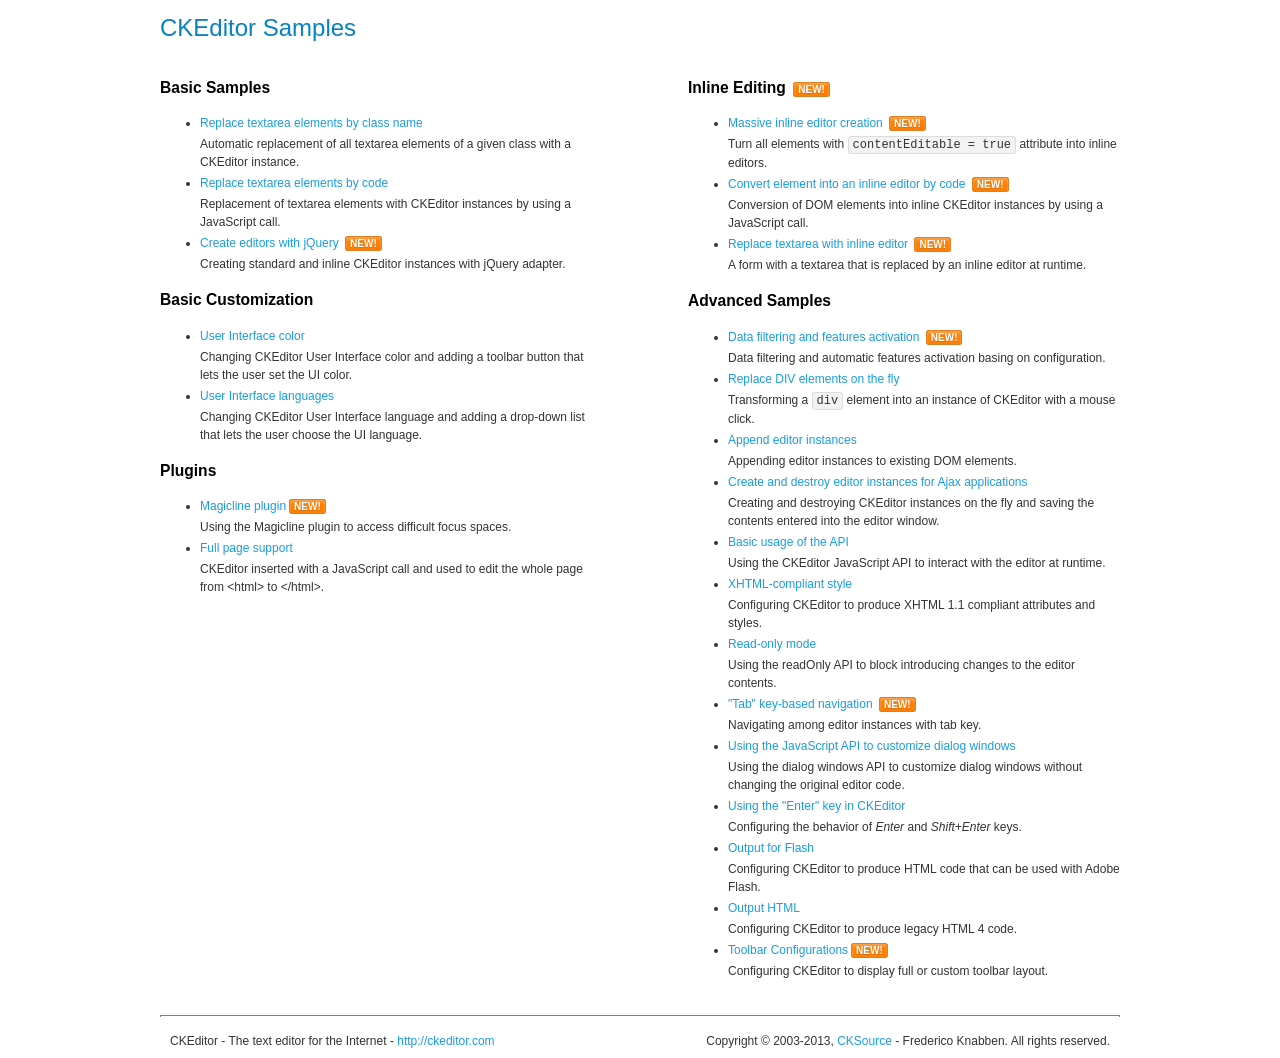
<file: WBLinPro/js/plugin/ckeditor/samples/index.html>
<!DOCTYPE html>
<!--
Copyright (c) 2003-2013, CKSource - Frederico Knabben. All rights reserved.
For licensing, see LICENSE.md or http://ckeditor.com/license
-->
<html>
<head>
	<title>CKEditor Samples</title>
	<meta charset="utf-8">
	<link rel="stylesheet" href="sample.css">
</head>
<body>
	<h1 class="samples">
		CKEditor Samples
	</h1>
	<div class="twoColumns">
		<div class="twoColumnsLeft">
			<h2 class="samples">
				Basic Samples
			</h2>
			<dl class="samples">
				<dt><a class="samples" href="replacebyclass.html">Replace textarea elements by class name</a></dt>
				<dd>Automatic replacement of all textarea elements of a given class with a CKEditor instance.</dd>

				<dt><a class="samples" href="replacebycode.html">Replace textarea elements by code</a></dt>
				<dd>Replacement of textarea elements with CKEditor instances by using a JavaScript call.</dd>

				<dt><a class="samples" href="jquery.html">Create editors with jQuery</a> <span class="new">New!</span></dt>
				<dd>Creating standard and inline CKEditor instances with jQuery adapter.</dd>
			</dl>

			<h2 class="samples">
				Basic Customization
			</h2>
			<dl class="samples">
				<dt><a class="samples" href="uicolor.html">User Interface color</a></dt>
				<dd>Changing CKEditor User Interface color and adding a toolbar button that lets the user set the UI color.</dd>

				<dt><a class="samples" href="uilanguages.html">User Interface languages</a></dt>
				<dd>Changing CKEditor User Interface language and adding a drop-down list that lets the user choose the UI language.</dd>
			</dl>


			<h2 class="samples">Plugins</h2>
<dl class="samples">
<dt><a class="samples" href="plugins/magicline/magicline.html">Magicline plugin</a><span class="new">New!</span></dt>
<dd>Using the Magicline plugin to access difficult focus spaces.</dd>

<dt><a class="samples" href="plugins/wysiwygarea/fullpage.html">Full page support</a></dt>
<dd>CKEditor inserted with a JavaScript call and used to edit the whole page from &lt;html&gt; to &lt;/html&gt;.</dd>
</dl>
		</div>
		<div class="twoColumnsRight">
			<h2 class="samples">
				Inline Editing <span class="new">New!</span>
			</h2>
			<dl class="samples">
				<dt><a class="samples" href="inlineall.html">Massive inline editor creation</a> <span class="new">New!</span></dt>
				<dd>Turn all elements with <code>contentEditable = true</code> attribute into inline editors.</dd>

				<dt><a class="samples" href="inlinebycode.html">Convert element into an inline editor by code</a> <span class="new">New!</span></dt>
				<dd>Conversion of DOM elements into inline CKEditor instances by using a JavaScript call.</dd>

				<dt><a class="samples" href="inlinetextarea.html">Replace textarea with inline editor</a> <span class="new">New!</span></dt>
				<dd>A form with a textarea that is replaced by an inline editor at runtime.</dd>

				
			</dl>

			<h2 class="samples">
				Advanced Samples
			</h2>
			<dl class="samples">
				<dt><a class="samples" href="datafiltering.html">Data filtering and features activation</a> <span class="new">New!</span></dt>
				<dd>Data filtering and automatic features activation basing on configuration.</dd>

				<dt><a class="samples" href="divreplace.html">Replace DIV elements on the fly</a></dt>
				<dd>Transforming a <code>div</code> element into an instance of CKEditor with a mouse click.</dd>

				<dt><a class="samples" href="appendto.html">Append editor instances</a></dt>
				<dd>Appending editor instances to existing DOM elements.</dd>

				<dt><a class="samples" href="ajax.html">Create and destroy editor instances for Ajax applications</a></dt>
				<dd>Creating and destroying CKEditor instances on the fly and saving the contents entered into the editor window.</dd>

				<dt><a class="samples" href="api.html">Basic usage of the API</a></dt>
				<dd>Using the CKEditor JavaScript API to interact with the editor at runtime.</dd>

				<dt><a class="samples" href="xhtmlstyle.html">XHTML-compliant style</a></dt>
				<dd>Configuring CKEditor to produce XHTML 1.1 compliant attributes and styles.</dd>

				<dt><a class="samples" href="readonly.html">Read-only mode</a></dt>
				<dd>Using the readOnly API to block introducing changes to the editor contents.</dd>

				<dt><a class="samples" href="tabindex.html">"Tab" key-based navigation</a> <span class="new">New!</span></dt>
				<dd>Navigating among editor instances with tab key.</dd>


				
<dt><a class="samples" href="plugins/dialog/dialog.html">Using the JavaScript API to customize dialog windows</a></dt>
<dd>Using the dialog windows API to customize dialog windows without changing the original editor code.</dd>

<dt><a class="samples" href="plugins/enterkey/enterkey.html">Using the &quot;Enter&quot; key in CKEditor</a></dt>
<dd>Configuring the behavior of <em>Enter</em> and <em>Shift+Enter</em> keys.</dd>

<dt><a class="samples" href="plugins/htmlwriter/outputforflash.html">Output for Flash</a></dt>
<dd>Configuring CKEditor to produce HTML code that can be used with Adobe Flash.</dd>

<dt><a class="samples" href="plugins/htmlwriter/outputhtml.html">Output HTML</a></dt>
<dd>Configuring CKEditor to produce legacy HTML 4 code.</dd>

<dt><a class="samples" href="plugins/toolbar/toolbar.html">Toolbar Configurations</a><span class="new">New!</span></dt>
<dd>Configuring CKEditor to display full or custom toolbar layout.</dd>

			</dl>
		</div>
	</div>
	<div id="footer">
		<hr>
		<p>
			CKEditor - The text editor for the Internet - <a class="samples" href="http://ckeditor.com/">http://ckeditor.com</a>
		</p>
		<p id="copy">
			Copyright &copy; 2003-2013, <a class="samples" href="http://cksource.com/">CKSource</a> - Frederico Knabben. All rights reserved.
		</p>
	</div>
</body>
</html>
</file>
<file: WBLinPro/js/plugin/ckeditor/samples/sample.css>
/*
Copyright (c) 2003-2013, CKSource - Frederico Knabben. All rights reserved.
For licensing, see LICENSE.md or http://ckeditor.com/license
*/

html, body, h1, h2, h3, h4, h5, h6, div, span, blockquote, p, address, form, fieldset, img, ul, ol, dl, dt, dd, li, hr, table, td, th, strong, em, sup, sub, dfn, ins, del, q, cite, var, samp, code, kbd, tt, pre
{
	line-height: 1.5em;
}

body
{
	padding: 10px 30px;
}

input, textarea, select, option, optgroup, button, td, th
{
	font-size: 100%;
}

pre, code, kbd, samp, tt
{
	font-family: monospace,monospace;
	font-size: 1em;
}

body {
    width: 960px;
    margin: 0 auto;
}

code
{
	background: #f3f3f3;
	border: 1px solid #ddd;
	padding: 1px 4px;

	-moz-border-radius: 3px;
	-webkit-border-radius: 3px;
	border-radius: 3px;
}

abbr
{
	border-bottom: 1px dotted #555;
	cursor: pointer;
}

.new
{
	background: #FF7E00;
	border: 1px solid #DA8028;
	color: #fff;
	font-size: 10px;
	font-weight: bold;
	padding: 1px 4px;
	text-shadow: 0 1px 0 #C97626;
	text-transform: uppercase;
	margin: 0 0 0 3px;

	-moz-border-radius: 3px;
	-webkit-border-radius: 3px;
	border-radius: 3px;

	-moz-box-shadow: 0 2px 3px 0 #FFA54E inset;
	-webkit-box-shadow: 0 2px 3px 0 #FFA54E inset;
	box-shadow: 0 2px 3px 0 #FFA54E inset;
}

h1.samples
{
	color: #0782C1;
	font-size: 200%;
	font-weight: normal;
	margin: 0;
	padding: 0;
}

h1.samples a
{
	color: #0782C1;
	text-decoration: none;
	border-bottom: 1px dotted #0782C1;
}

.samples a:hover
{
	border-bottom: 1px dotted #0782C1;
}

h2.samples
{
	color: #000000;
	font-size: 130%;
	margin: 15px 0 0 0;
	padding: 0;
}

p, blockquote, address, form, pre, dl, h1.samples, h2.samples
{
	margin-bottom: 15px;
}

ul.samples
{
	margin-bottom: 15px;
}

.clear
{
	clear: both;
}

fieldset
{
	margin: 0;
	padding: 10px;
}

body, input, textarea
{
	color: #333333;
	font-family: Arial, Helvetica, sans-serif;
}

body
{
	font-size: 75%;
}

a.samples
{
	color: #189DE1;
	text-decoration: none;
}

form
{
	margin: 0;
	padding: 0;
}

pre.samples
{
	background-color: #F7F7F7;
	border: 1px solid #D7D7D7;
	overflow: auto;
	padding: 0.25em;
	white-space: pre-wrap; /* CSS 2.1 */
	word-wrap: break-word; /* IE7 */
	-moz-tab-size: 4;
	-o-tab-size: 4;
	-webkit-tab-size: 4;
	tab-size: 4;
}

#footer
{
	clear: both;
	padding-top: 10px;
}

#footer hr
{
	margin: 10px 0 15px 0;
	height: 1px;
	border: solid 1px gray;
	border-bottom: none;
}

#footer p
{
	margin: 0 10px 10px 10px;
	float: left;
}

#footer #copy
{
	float: right;
}

#outputSample
{
	width: 100%;
	table-layout: fixed;
}

#outputSample thead th
{
	color: #dddddd;
	background-color: #999999;
	padding: 4px;
	white-space: nowrap;
}

#outputSample tbody th
{
	vertical-align: top;
	text-align: left;
}

#outputSample pre
{
	margin: 0;
	padding: 0;
}

.description
{
	border: 1px dotted #B7B7B7;
	margin-bottom: 10px;
	padding: 10px 10px 0;
	overflow: hidden;
}

label
{
	display: block;
	margin-bottom: 6px;
}

/**
 *	CKEditor editables are automatically set with the "cke_editable" class
 *	plus cke_editable_(inline|themed) depending on the editor type.
 */

/* Style a bit the inline editables. */
.cke_editable.cke_editable_inline
{
	cursor: pointer;
}

/* Once an editable element gets focused, the "cke_focus" class is
   added to it, so we can style it differently. */
.cke_editable.cke_editable_inline.cke_focus
{
	box-shadow: inset 0px 0px 20px 3px #ddd, inset 0 0 1px #000;
	outline: none;
	background: #eee;
	cursor: text;
}

/* Avoid pre-formatted overflows inline editable. */
.cke_editable_inline pre
{
	white-space: pre-wrap;
	word-wrap: break-word;
}

/**
 *	Samples index styles.
 */

.twoColumns,
.twoColumnsLeft,
.twoColumnsRight
{
	overflow: hidden;
}

.twoColumnsLeft,
.twoColumnsRight
{
	width: 45%;
}

.twoColumnsLeft
{
	float: left;
}

.twoColumnsRight
{
	float: right;
}

dl.samples
{
	padding: 0 0 0 40px;
}
dl.samples > dt
{
	display: list-item;
	list-style-type: disc;
	list-style-position: outside;
	margin: 0 0 3px;
}
dl.samples > dd
{
	margin: 0 0 3px;
}
.warning
{
    color: #ff0000;
	background-color: #FFCCBA;
    border: 2px dotted #ff0000;
	padding: 15px 10px;
	margin: 10px 0;
}

/* Used on inline samples */

blockquote
{
	font-style: italic;
	font-family: Georgia, Times, "Times New Roman", serif;
	padding: 2px 0;
	border-style: solid;
	border-color: #ccc;
	border-width: 0;
}

.cke_contents_ltr blockquote
{
	padding-left: 20px;
	padding-right: 8px;
	border-left-width: 5px;
}

.cke_contents_rtl blockquote
{
	padding-left: 8px;
	padding-right: 20px;
	border-right-width: 5px;
}

img.right {
    border: 1px solid #ccc;
    float: right;
    margin-left: 15px;
    padding: 5px;
}

img.left {
    border: 1px solid #ccc;
    float: left;
    margin-right: 15px;
    padding: 5px;
}
</file>
